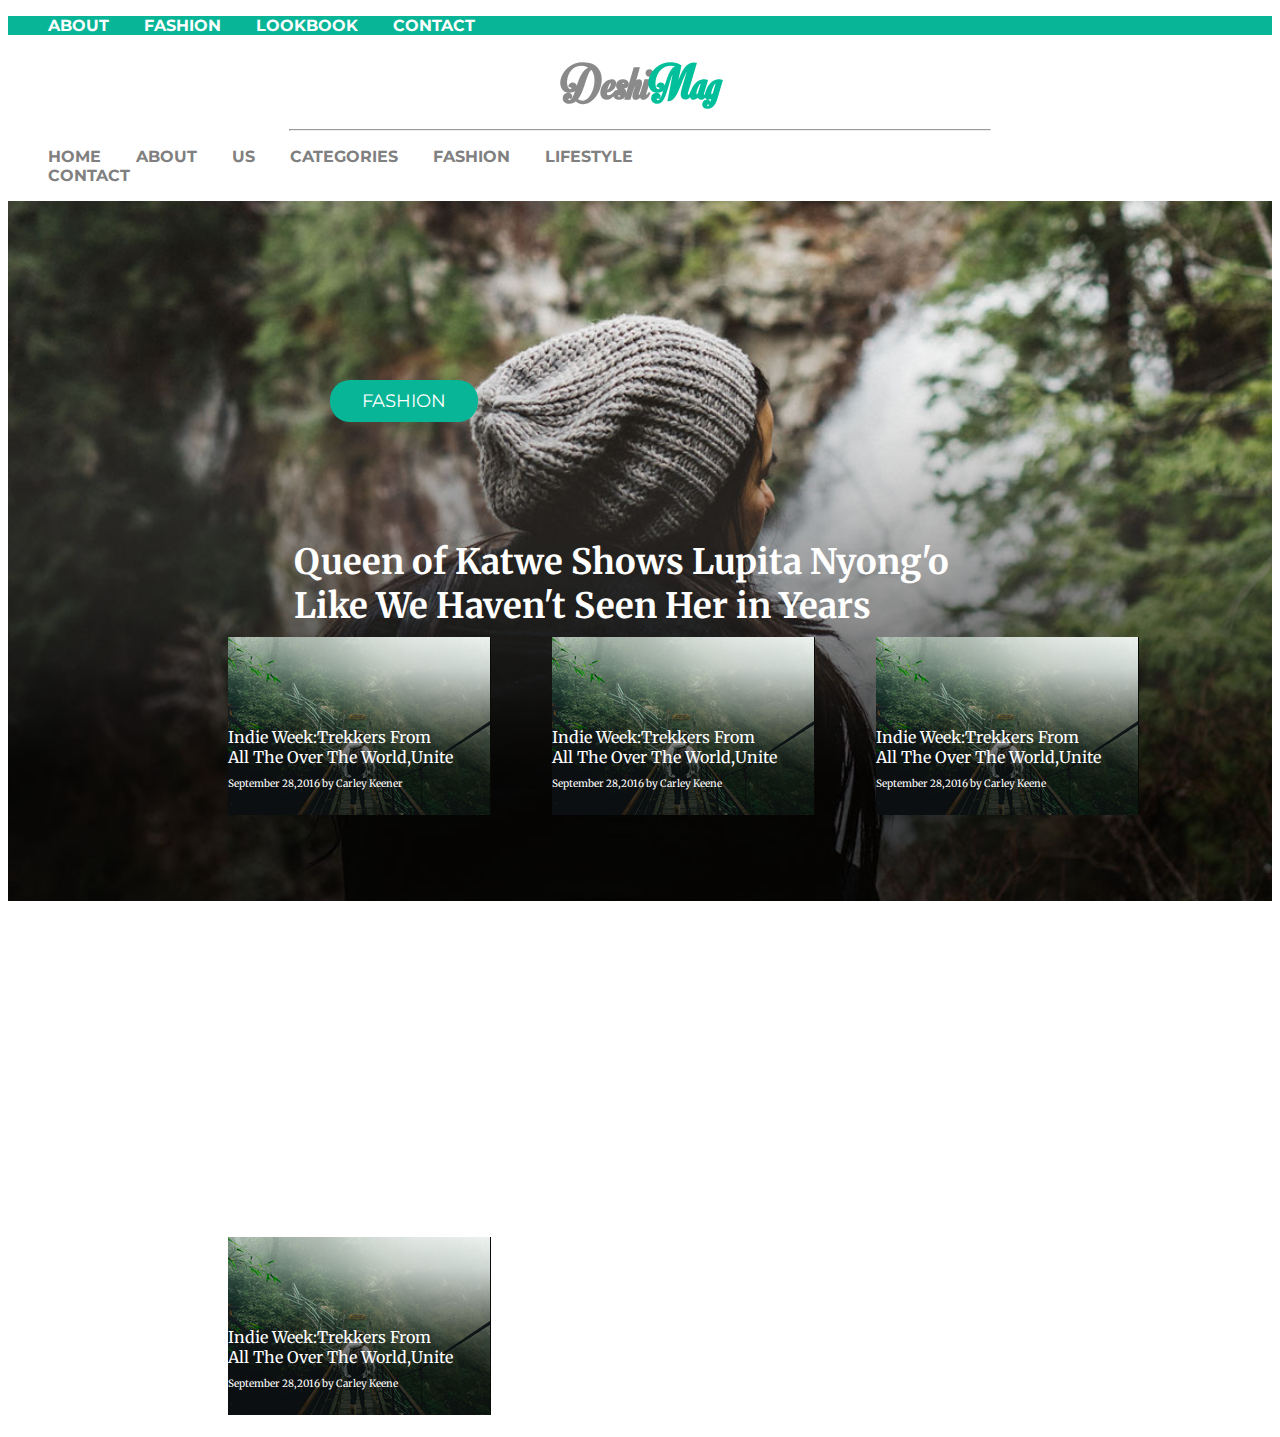
<file: magazine/index.html>
<!DOCTYPE html>
<html>
  <header>
     <title>Creation d'une page</title>
      <meta charset="utf-8">
        <link rel="stylesheet" type="text/css" href="assets/css/style.css">
        <link href="https://fonts.googleapis.com/css?family=Merriweather:400,700" rel="stylesheet">
        <link href="https://fonts.googleapis.com/css?family=Merriweather:400,700|Montserrat" rel="stylesheet">
        <link href="https://fonts.googleapis.com/css?family=Merriweather:400,700" rel="stylesheet">
        <link rel="stylesheet" href="https://use.fontawesome.com/releases/v5.5.0/css/all.css" integrity="sha384-B4dIYHKNBt8Bc12p+WXckhzcICo0wtJAoU8YZTY5qE0Id1GSseTk6S+L3BlXeVIU" crossorigin="anonymous">
  
<nav class="ul-none bg-green">
      <ul>
       <li class="li-align word-space color-white font-family sansserif2"><b>ABOUT FASHION LOOKBOOK CONTACT</b></li>


       <i class="fab fa-facebook-f color-white"></i>
       <i class="fab fa-twitter color-white"></i>
       <i class="fab fa-instagram color-white"></i>
       <i class="fab fa-google-plus-g color-white"></i>
       <i class="fab fa-linkedin-in color-white"></i>
       <i class="fab fa-youtube color-white"></i>
       <i class="fas fa-search color-white"></i>
       </ul>
       
     </nav>

       <h3 class="txt-center sansserif color-grey"><span class="Deshi">Deshi</span><span class="Mag">Mag</span></h3>

<hr>


      <nav class="ul-none">
      <ul>
       <li class="li-align word-space color-grey font-family sansserif2"><b>HOME ABOUT US CATEGORIES FASHION LIFESTYLE CONTACT</b></li>

      </nav>
      </ul>

  </header>
  <body>
    
<div>
  

<div class="img">

    <div class="button sansserif2">FASHION</div>

 <div class="container center color-white serif3"><b>Queen of Katwe Shows Lupita Nyong'o <br>
    Like We Haven't Seen Her in Years</b></div>
  <br><br>

  <div class="container2 center2 color-white serif3">September 28,2016 by Carley Keener</div>


  <div class="container3">
    
  <div class="bg-posi color-white serif3"><br><br>Indie Week:Trekkers From <br> 
    All The Over The World,Unite <br>
   <p class="font-size ">September 28,2016 by Carley Keener</p>
  </div>
  <div class="bg-posi color-white serif3"><br><br>Indie Week:Trekkers From <br> 
    All The Over The World,Unite <br>
   <p class="font-size serif4">September 28,2016 by Carley Keene</p>
 </div>

  <div class="bg-posi color-white serif3"><br><br>Indie Week:Trekkers From <br> 
    All The Over The World,Unite <br>
   <p class="font-size serif4">September 28,2016 by Carley Keene</p>
</div>
  <div class="bg-posi color-white serif3"><br><br>Indie Week:Trekkers From <br> 
    All The Over The World,Unite <br>
   <p class="font-size serif4">September 28,2016 by Carley Keene</p>







  </div>
  

  </div></div>
  </div>







</div>





    </body>


  <body>

  </body>
</html>
</file>
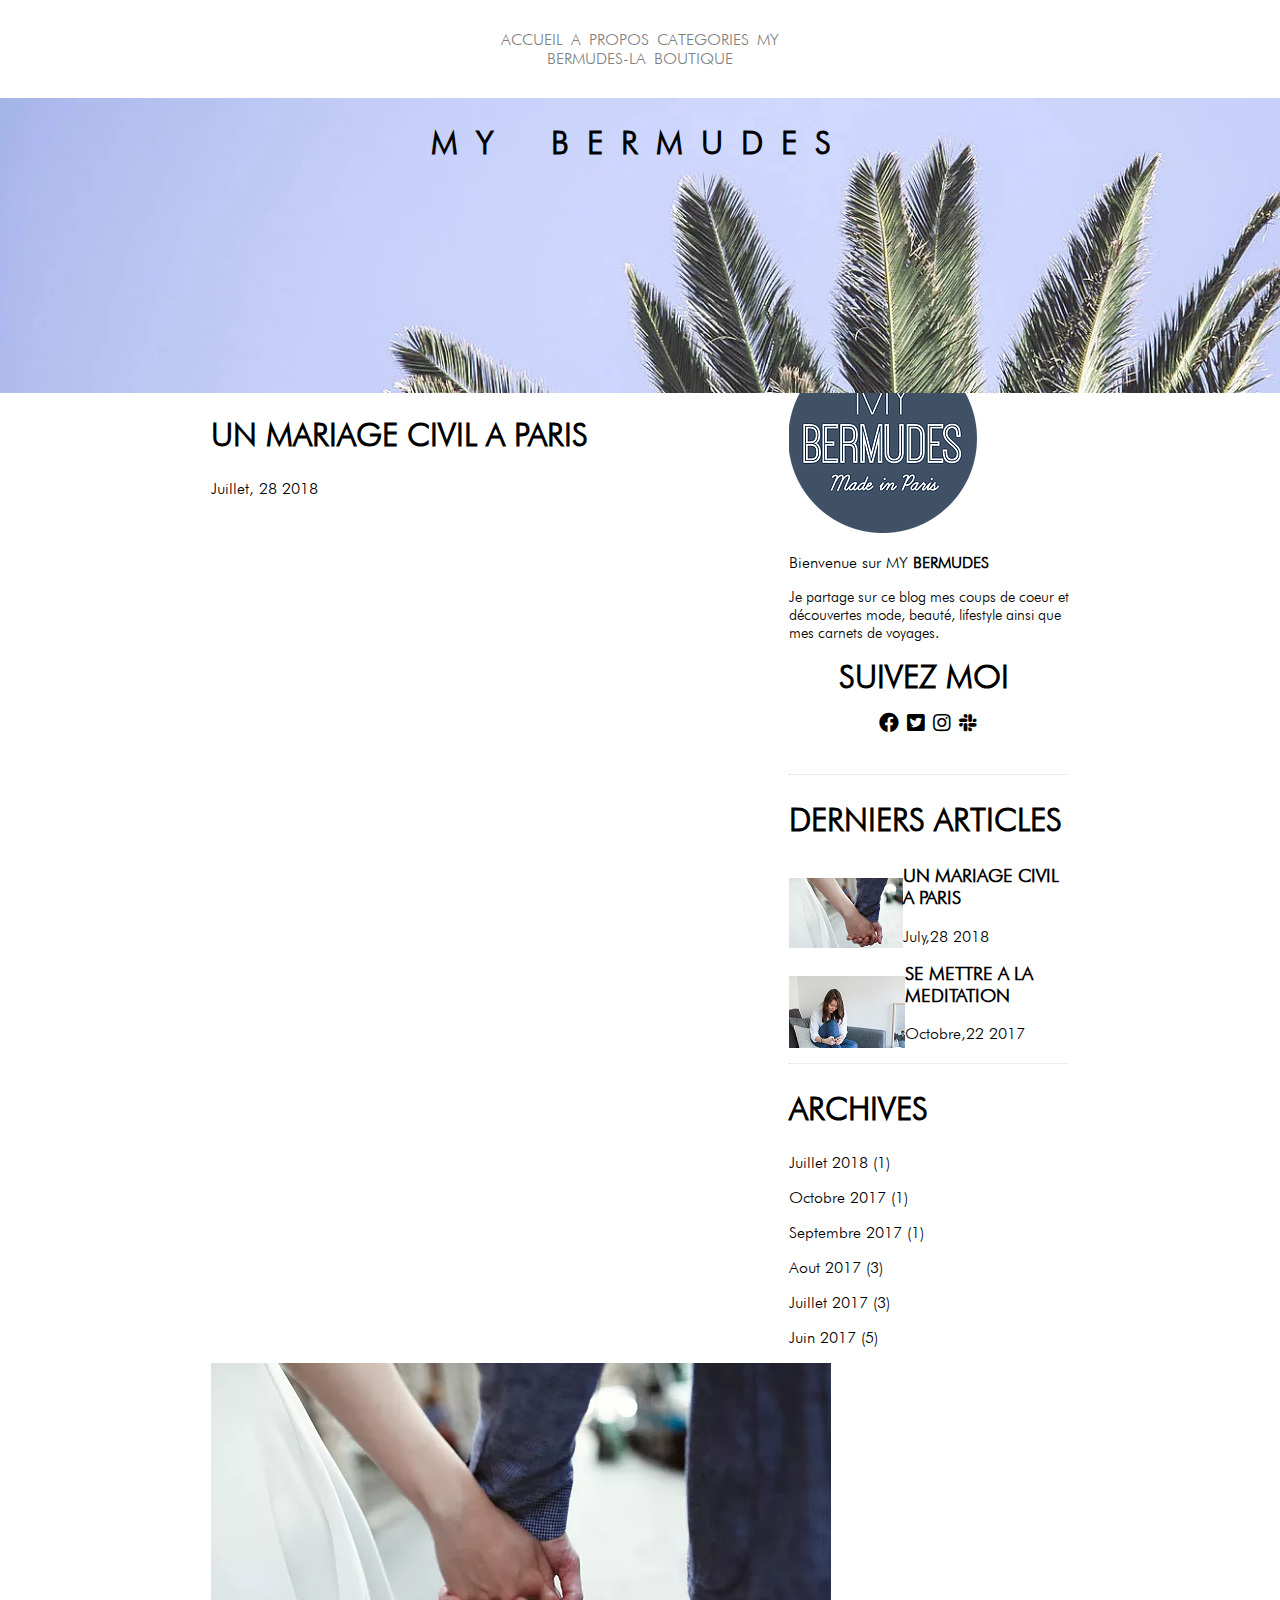
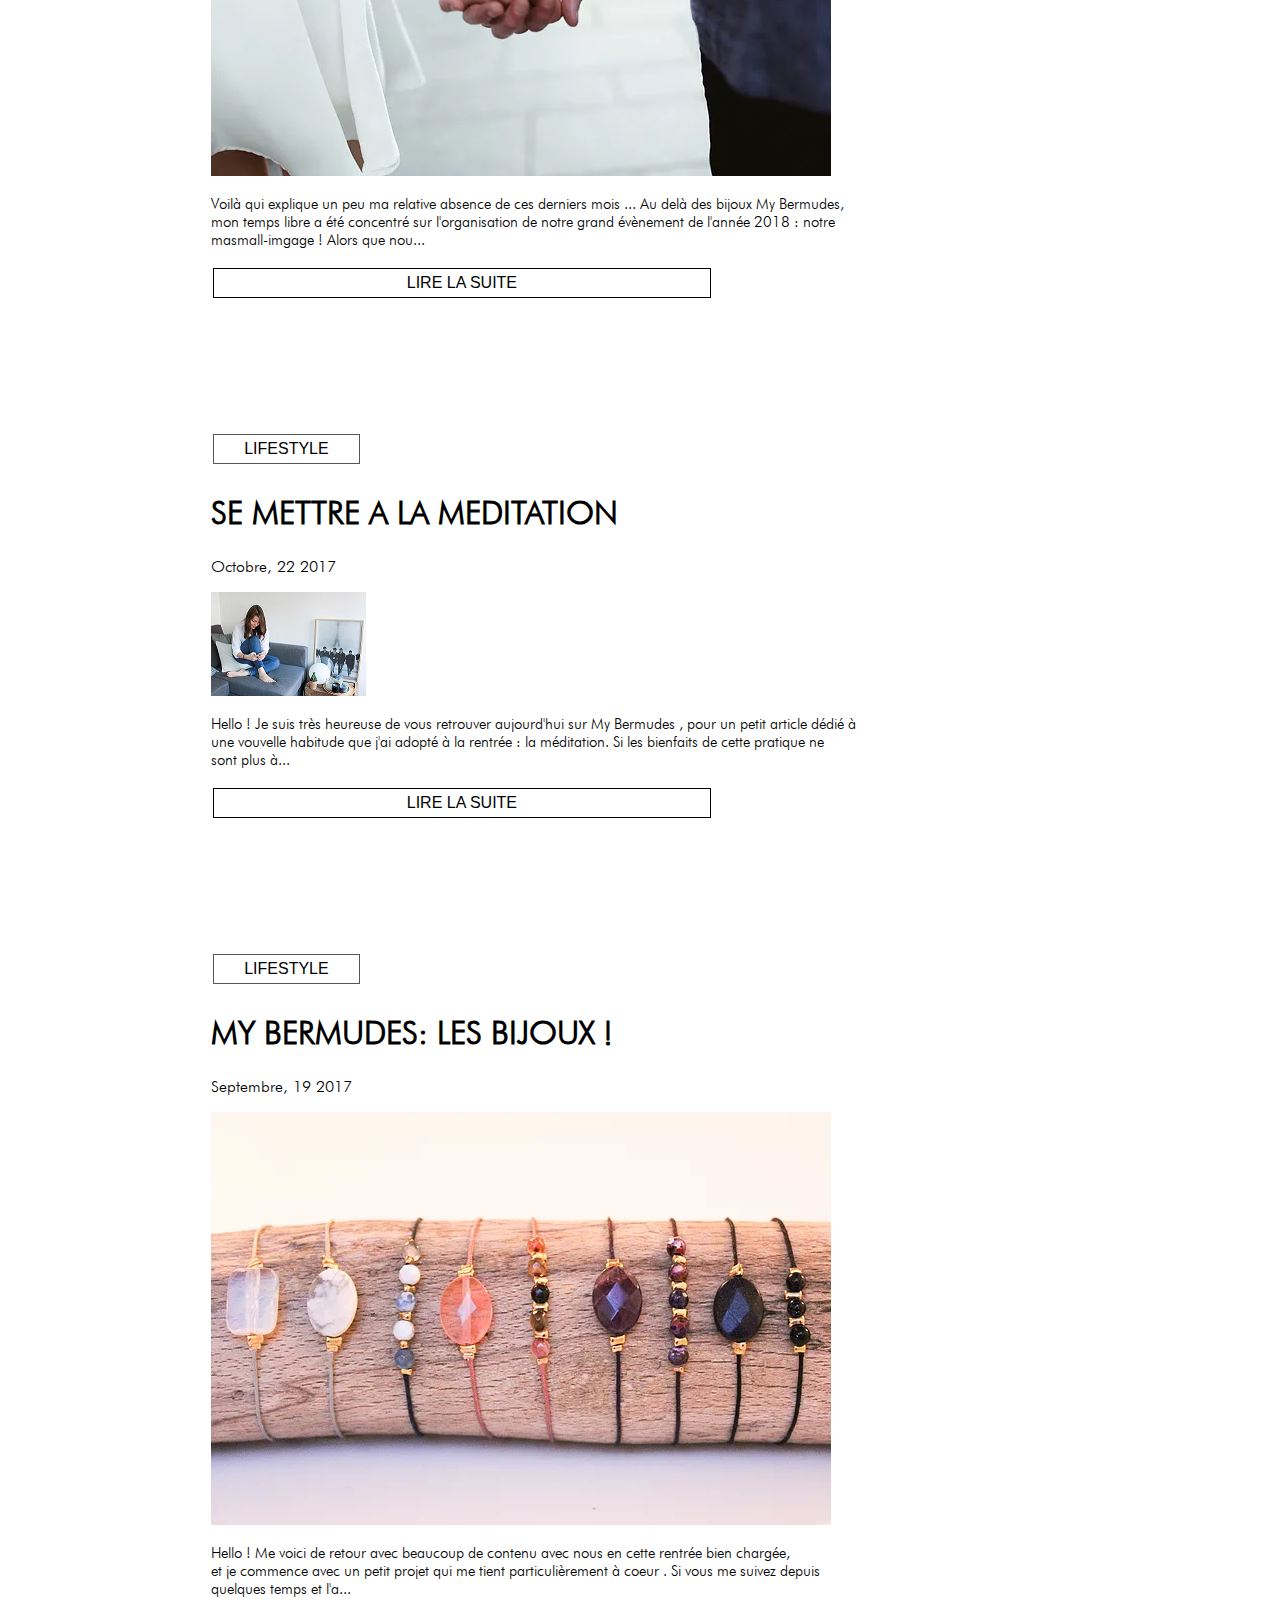
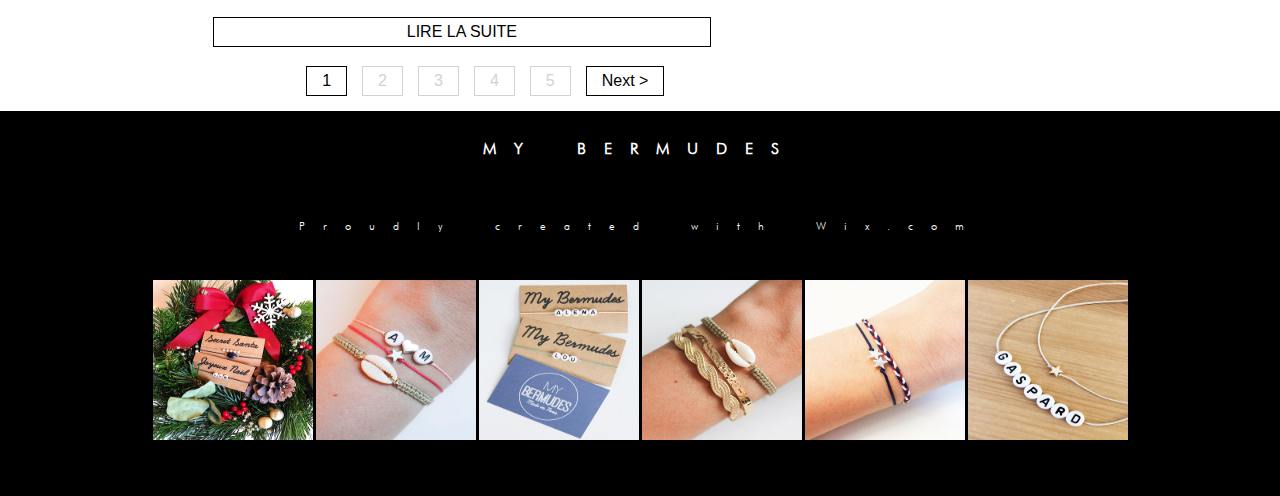
<file: validation/Blog_perso/index.html>
<!DOCTYPE html>
<html>
<head>
	<meta charset="utf-8">
	 <title>Blog_Perso</title>

 	<!-- CSS
   ================================================== -->
   <link rel="stylesheet" href="assets/css/style.css">
    <!-- Icones
   ================================================== -->
   <link rel="stylesheet" href="https://use.fontawesome.com/releases/v5.7.0/css/all.css" integsmall-imgty="sha384-lZN37f5QGtY3VHgisS14W3ExzMWZxybE1SJSEsQp9S+oqd12jhcu+A56Ebc1zFSJ" crossosmall-imggin="anonymous">
   

</head>
<body>
		<header> <!-- Début de l'en-tête--> 
			<nav class="menu">
				<ul>
					<li><a class="txt-1-2" href="#">ACCUEIL</a></li>
					<li><a href="#">A PROPOS</a></li>
					<li><a href="#">CATEGORIES</a></li>
					<li><a href="#">MY BERMUDES-LA BOUTIQUE</a></li>
				</ul>
			</nav>
	        <div class="bg">
	        	<h1>MY <b>BERMUDES</b></h1>
	        </div>

		</header><!-- Fin de l'en-tête--> 

		<section class="section-1">
			<div class="section-2">
				<img src="assets/img/3.png">
				<p>Bienvenue sur MY <b>BERMUDES</b></p>

				<p class="txt-1">Je partage sur ce blog mes coups de coeur et<br>
			    découvertes mode, beauté, lifestyle ainsi que <br> 
		        mes carnets de voyages.</p>
		        <h3 class="txt-align">SUIVEZ MOI</h3>

	            <ul class="rs">        
			        <li><a href="#"><i class="fab fa-facebook"></i></a></li>
			        <li><a href="#"><i class="fab fa-twitter-square"></i></a></li>
			        <li><a href="#"><i class="fab fa-instagram"></i></a></li>
			        <li><a href="#"><i class="fab fa-slack"></i></a></li>
	            </ul> <!-- /réseaux sociaux -->

	            <hr>

	            <h1>DERNIERS ARTICLES</h1>
	            
	            <div>
	        	   <img class="float-img" src="assets/img/22.png">
	               <div>
				        <h3 class="align" >UN MARIAGE CIVIL A PARIS</h3>
				        <p >July,28 2018</p>
		            </div>	
	            </div>

	            <div>
	            	<img class="float-img" src="assets/img/12.png">
	            	<div>
		            	<h3 class="align" >SE METTRE A LA MEDITATION</h3>
		            	<p>Octobre,22 2017</p>
	            	</div>
			    </div>

	            	<hr>
	                
	                <h1>ARCHIVES</h1>

	                <p>Juillet 2018 (1)</p>
	                <p>Octobre 2017 (1)</p>
	                <p>Septembre 2017 (1)</p>
	                <p>Aout 2017 (3)</p>
	                <p>Juillet 2017 (3)</p>
	                <p>Juin 2017 (5)</p>
	         </div>

			</section>
			
			<section class="section-3">
				<a href="#"><button class="button btn">LIFESTYLE</button></a>

				<h1>UN MARIAGE CIVIL A PARIS</h1>

				<p>Juillet, 28 2018</p>

				<img src="assets/img/2.png" alt="photo de masmall-imgés main dans la main">
				<p class="txt-1">Voilà qui explique un peu  ma relative absence  de ces derniers mois ... Au delà des bijoux My Bermudes,<br>
					mon temps libre a été concentré sur l'organisation de notre grand évènement de l'année 2018 : notre <br>
					masmall-imgage ! Alors que nou...</p>

				<a href="#"><button class="button-2 btn">LIRE LA SUITE</button></a>
		        
		    </section>

		    <section class="section-3">
				<a href="#"><button class="button btn">LIFESTYLE</button></a>

				<h1>SE METTRE A LA MEDITATION</h1>

				<p>Octobre, 22 2017</p>

				<img src="assets/img/4.png" alt="photo de masmall-imgés main dans la main">
				<p class="txt-1">Hello ! Je suis très heureuse de vous retrouver aujourd'hui  sur My Bermudes , pour un petit article dédié à <br>
					une vouvelle habitude que j'ai adopté à la rentrée : la méditation. Si les bienfaits de cette pratique ne <br> 
				    sont plus à...</p>

				<a href="#"><button class="button-2 btn">LIRE LA SUITE</button></a>
		        
		    </section>

		    <section class="section-3">
			<a href="#"><button class="button btn">LIFESTYLE</button></a>

			<h1>MY BERMUDES: LES BIJOUX !</h1>

			<p>Septembre, 19 2017</p>

			<img src="assets/img/5.png" alt="photo de mariés main dans la main">
			<p class="txt-1">Hello ! Me voici de retour avec beaucoup de contenu avec nous en cette rentrée bien chargée, <br> 
			et je commence avec un petit projet qui me tient particulièrement à coeur . Si vous me suivez depuis <br>
		    quelques temps et l'a...</p>

			<a href="#"><button class="button-2 btn">LIRE LA SUITE</button></a>
	 	
	 		<div class="div-align">
				<a href="#"><button class="button-3 btn-2">1</button></a>
				<a href="#"><button class="button-4 btn">2</button></a>
				<a href="#"><button class="button-4 btn">3</button></a>
				<a href="#"><button class="button-4 btn">4</button></a>
				<a href="#"><button class="button-4 btn">5</button></a>
				<a href="#"><button class="button-5 btn">Next    ></button></a>
	        </div>
		</section>

		<footer> <!-- Début du pied de page-->
			<section class="footer">
				<h2><a class="color-a" href="#">MY <b>BERMUDES </b></a></h2>
				<p> © MY <b>BURMUDES </b></p> 
			    <p><a class="color-b" href="#">Proudly created with Wix.com</a></p>

			    <div class="foot-img">
			    	<img class="small-img" src="assets/img/6.jpg" alt="">
			    	<img class="small-img" src="assets/img/7.jpg" alt="">
			    	<img class="small-img" src="assets/img/8.jpg" alt="">
			    	<img class="small-img" src="assets/img/9.jpg" alt="">
			    	<img class="small-img" src="assets/img/10.jpg" alt="">
			    	<img class="small-img" src="assets/img/11.jpg" alt="">
			    </div>
				
			</section> <!-- Fin du pied de page-->
		</footer>
		
</body>
</html>
</file>
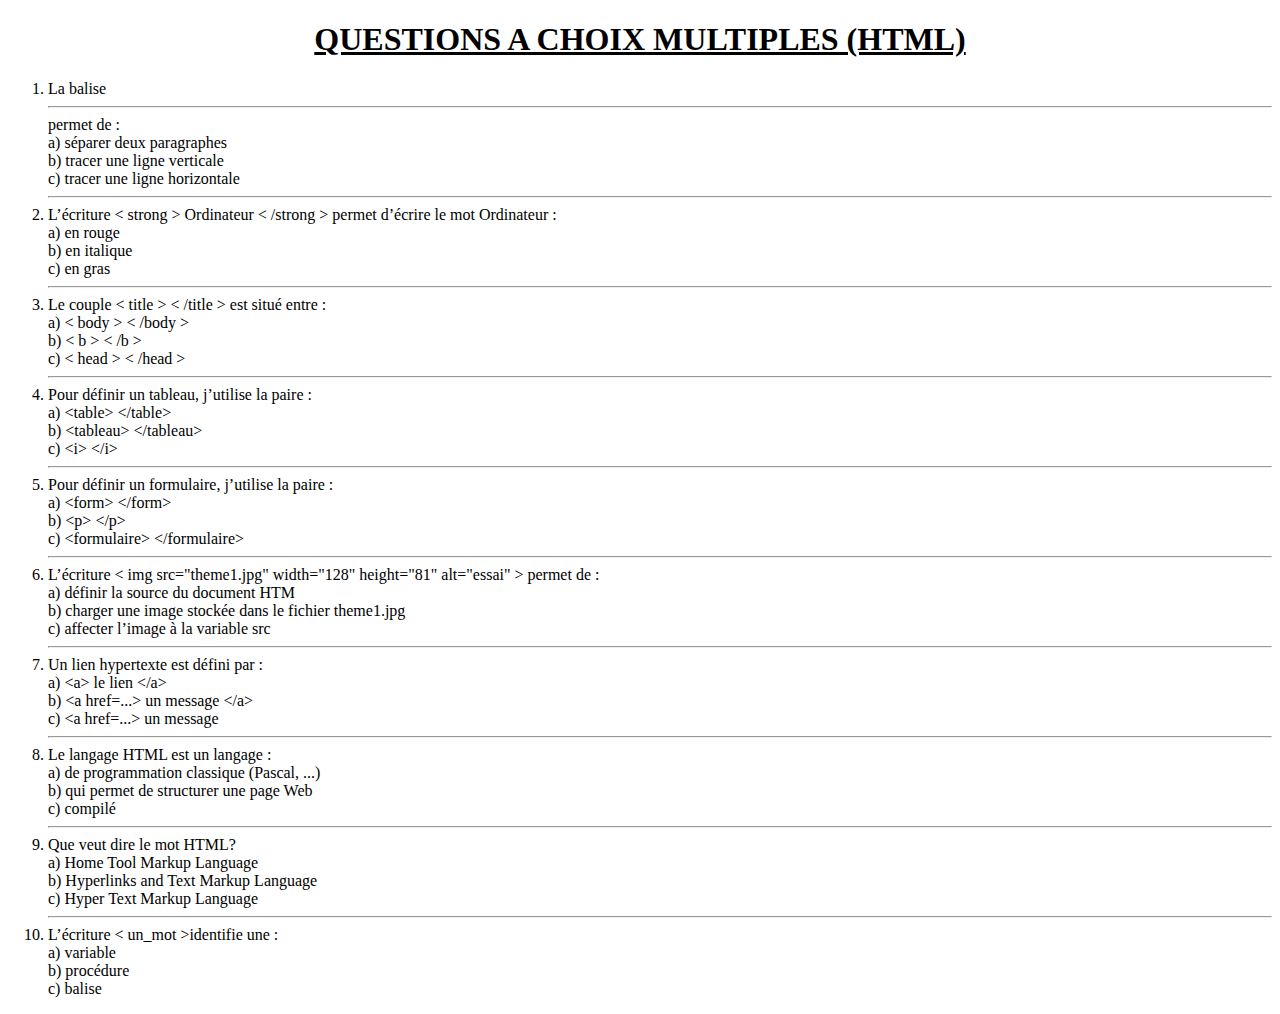
<file: 003-qcm/QCM-Falana.html>
<!DOCTYPE html>
  <html>
    <head>
      <title>Nem page</title>
      <meta charset="UTF-8"> 
    </head>
     <body>
       <h1 align="center"><u>QUESTIONS A CHOIX MULTIPLES (HTML)</u></h1>
       

 <ol>
       	
   <li> La balise <hr/> permet de : <br>

a) séparer deux paragraphes<br>

b) tracer une ligne verticale<br>

c) tracer une ligne horizontale<br>


     <hr/>

       	
   <li> L’écriture &lt strong &gt Ordinateur &lt /strong &gt permet d’écrire le mot Ordinateur : <br>

a) en rouge<br>

b) en italique<br>

c) en gras<br>


     <hr/>


   <li> Le couple &lt title &gt &lt /title &gt est situé entre :<br>

a) &lt body &gt &lt /body &gt <br>

b) &lt b &gt &lt /b &gt<br>

c) &lt head &gt &lt /head &gt<br>

    <hr>

   <li> Pour définir un tableau, j’utilise la paire :<br>

a) &lttable&gt &lt/table&gt <br>

b) &lttableau&gt &lt/tableau&gt <br>

c) &lti&gt &lt/i&gt <br>
   
    <hr>

   <li> Pour définir un formulaire, j’utilise la paire : <br>

a) &ltform&gt &lt/form&gt<br>

b) &ltp&gt &lt/p&gt<br>

c) &ltformulaire&gt &lt/formulaire&gt<br>

    <hr>
   
   <li> L’écriture &lt img src="theme1.jpg" width="128" height="81" alt="essai" &gt permet de :<br> 

a) définir la source du document HTM<br>

b) charger une image stockée dans le fichier theme1.jpg<br>

c) affecter l’image à la variable src<br>

      <hr>

    <li> Un lien hypertexte est défini par :<br>

a) &lta&gt le lien &lt/a&gt<br>

b) &lta href=...&gt un message &lt/a&gt<br>

c) &lta href=...&gt un message<br>

       <hr>

    <li> Le langage HTML est un langage :<br>

a) de programmation classique (Pascal, ...)<br>

b) qui permet de structurer une page Web<br>

c) compilé<br>

       <hr>

    <li> Que veut dire le mot HTML? <br>

a) Home Tool Markup Language<br>

b) Hyperlinks and Text Markup Language<br>

c) Hyper Text Markup Language<br>

       <hr>

  
     <li> L’écriture &lt un_mot &gtidentifie une : <br>

a) variable<br>

b) procédure<br>

c) balise<br>

	</li>
    </ol>


     </body>
     </html>
</file>
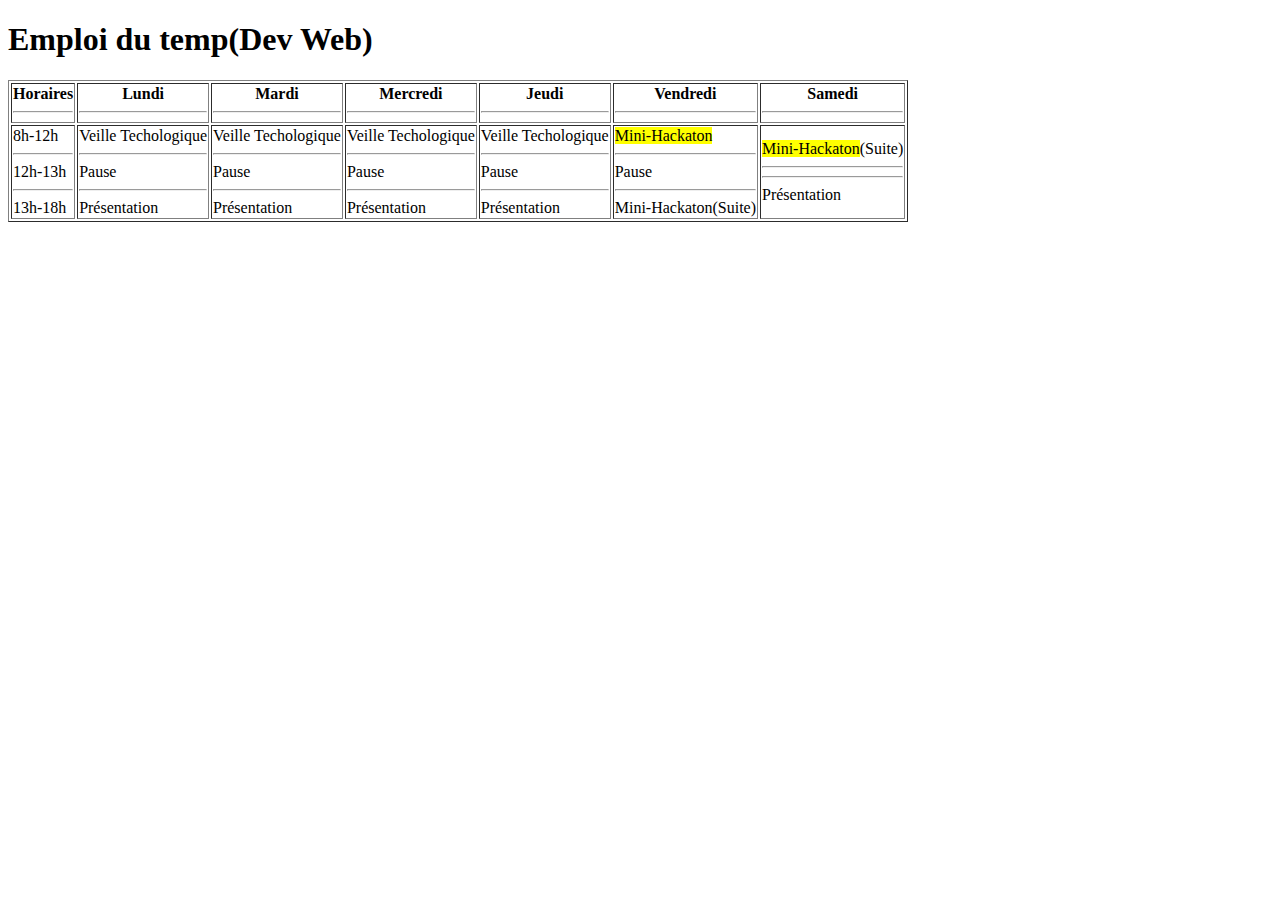
<file: emploidutemps/Emploi du temps Falana.html>
<!DOCTYPE html>
<html>
 <head>
      <title>New page</title>
      <meta charset="UTF-8"> 
 </head>
 <body>
     <h1 u>Emploi du temp(Dev Web)</u></h1>


     <table border>
  <tr>
    <th>Horaires<hr></th>
    <th>Lundi<hr></th>
    <th>Mardi<hr></th> 
    <th>Mercredi<hr></th>
    <th>Jeudi<hr></th>
    <th>Vendredi<hr></th> 
    <th>Samedi<hr></th>
  </tr>
  
 <tr>
    <td>8h-12h<hr>12h-13h<hr>13h-18h</td>
    <td>Veille Techologique<hr>Pause<hr>Présentation</td>
    <td>Veille Techologique<hr>Pause<hr>Présentation</td>
    <td>Veille Techologique<hr>Pause<hr>Présentation</td>
    <td>Veille Techologique<hr>Pause<hr>Présentation</td>
    <td><mark>Mini-Hackaton</mark><hr>Pause<hr>Mini-Hackaton(Suite)</td>
    <td><mark>Mini-Hackaton</mark>(Suite)<hr><hr>Présentation</td>
  </tr>
    
</table>
</body>
</html>
</file>
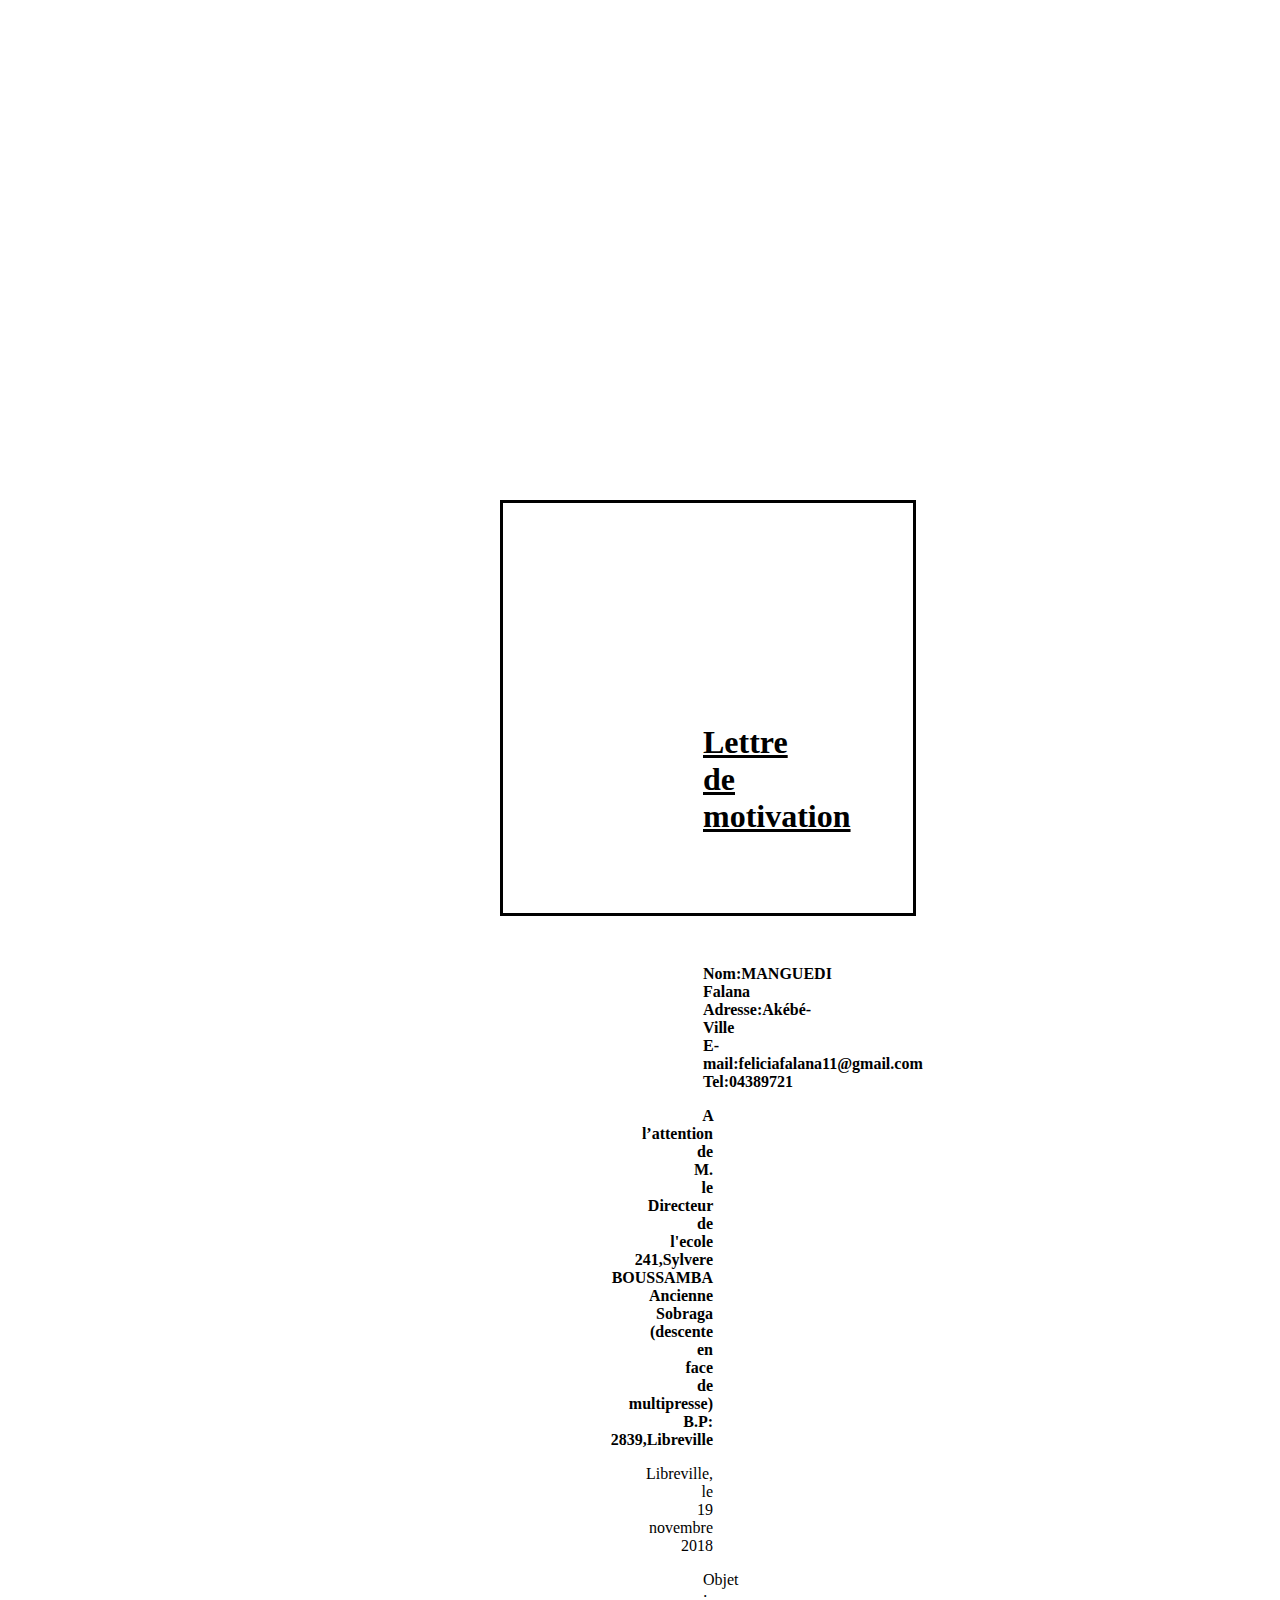
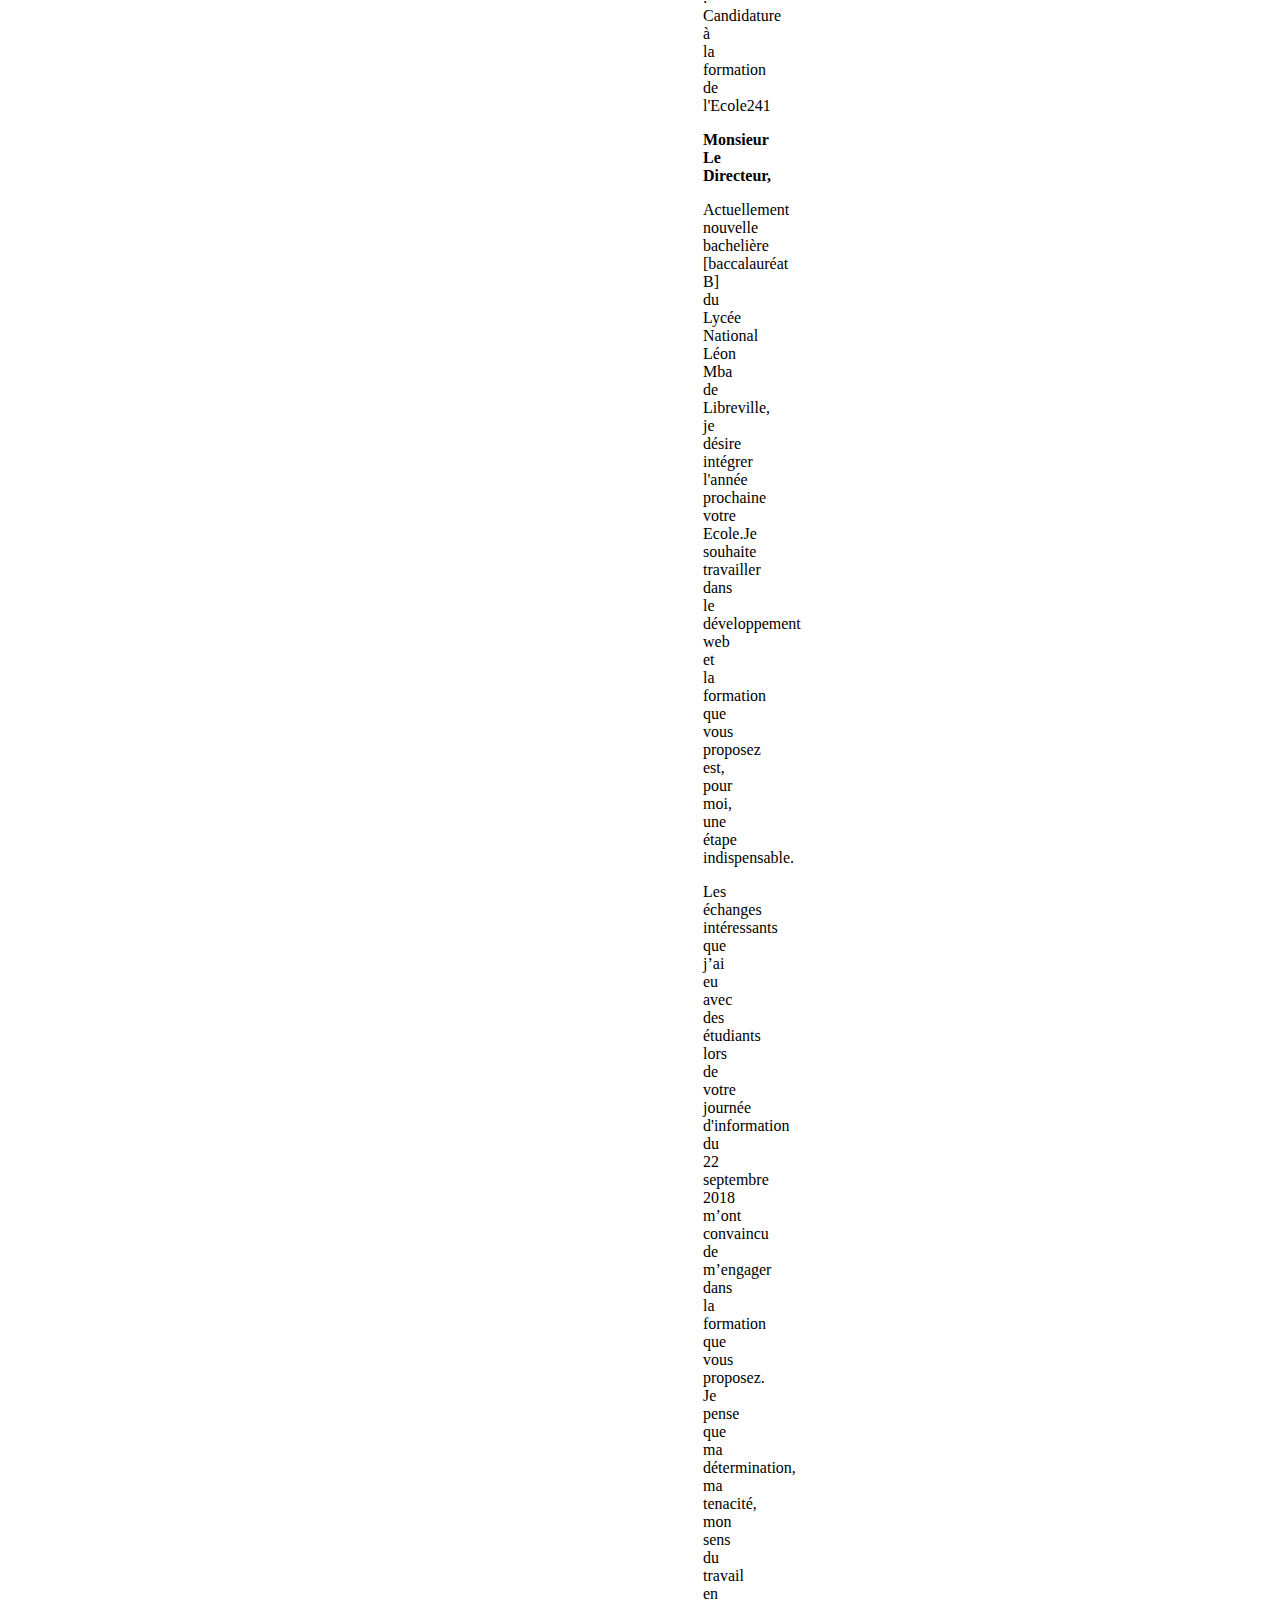
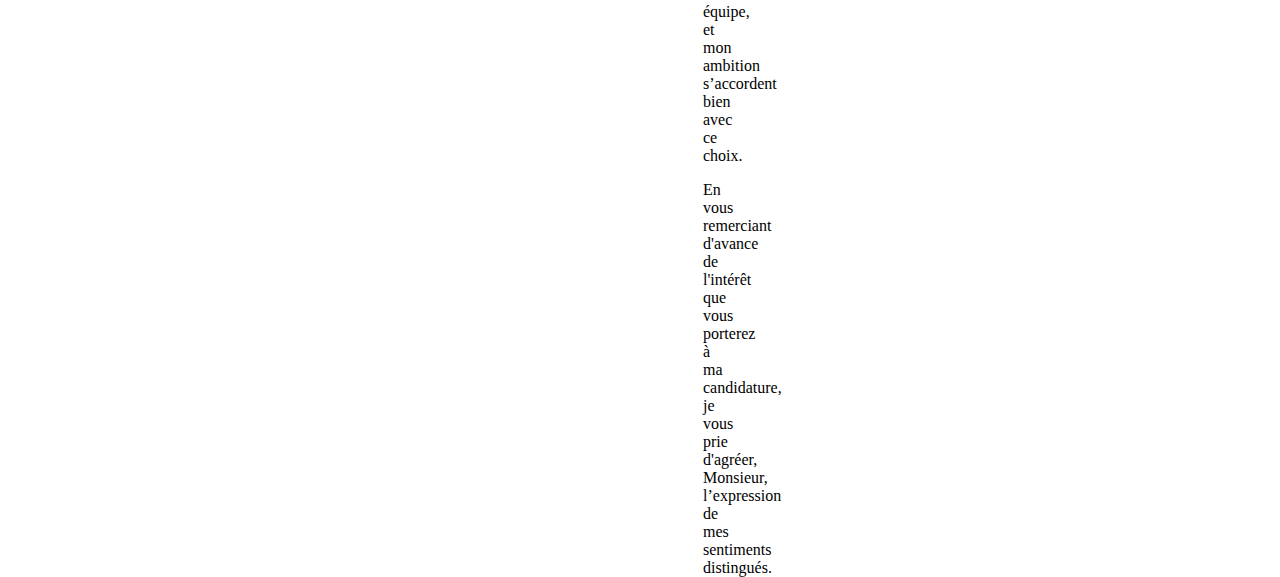
<file: lettre/Lettre de motivation-Falan.html>
<!DOCTYPE html>
<html>
    <head>
    	<style>
	 	 #div{
		       width:10px;
		       height: 10px;
		       border:solid;
		       padding:200px;
		       margin:500px;
			   position: fixed
			   text:center
}

       </style>
         <title>New page</title>
           <meta charset="UTF-8"> 
    </head>
    
      <body id="div">

          <h1 align="center" ><u>Lettre de motivation</u></h1>
          <br><br><br><br><br><br>

        <b>Nom:MANGUEDI Falana <br> 
          Adresse:Akébé-Ville<br> 
          E-mail:feliciafalana11@gmail.com<br> 
          Tel:04389721</b>
       </address>
      
        <p dir="rtl" aling="justify">
      	    
      	           <b>A l’attention de M. le Directeur de l'ecole 241,Sylvere BOUSSAMBA<br>
    	           Ancienne Sobraga (descente en face de multipresse)<br>
    	           B.P: 2839,Libreville</b>
        </p> 
      
        <p dir="rtl">Libreville, le 19 novembre 2018</p>	

        <p dir="ltr">Objet : Candidature à la formation de l'Ecole241</p>
        <p><b>Monsieur Le Directeur,</b></p> 

        <p> Actuellement nouvelle bachelière [baccalauréat B] du Lycée National Léon Mba de Libreville, je désire intégrer l'année prochaine votre Ecole.Je souhaite travailler dans le développement web et la formation que vous proposez est, pour moi, une étape indispensable.</p>
        
        <p> Les échanges intéressants que j’ai eu avec des étudiants lors de votre journée
    d'information du 22 septembre 2018 m’ont convaincu de m’engager dans la formation que
    vous proposez. Je pense que ma détermination, ma tenacité, mon sens du travail en
    équipe, et mon ambition s’accordent bien avec ce choix.</p>
 	    
 	    <p>En vous remerciant d'avance de l'intérêt que vous porterez à ma candidature, je
    vous prie d'agréer, Monsieur, l’expression de mes sentiments distingués.</p>
   

</body>
</html>
</file>
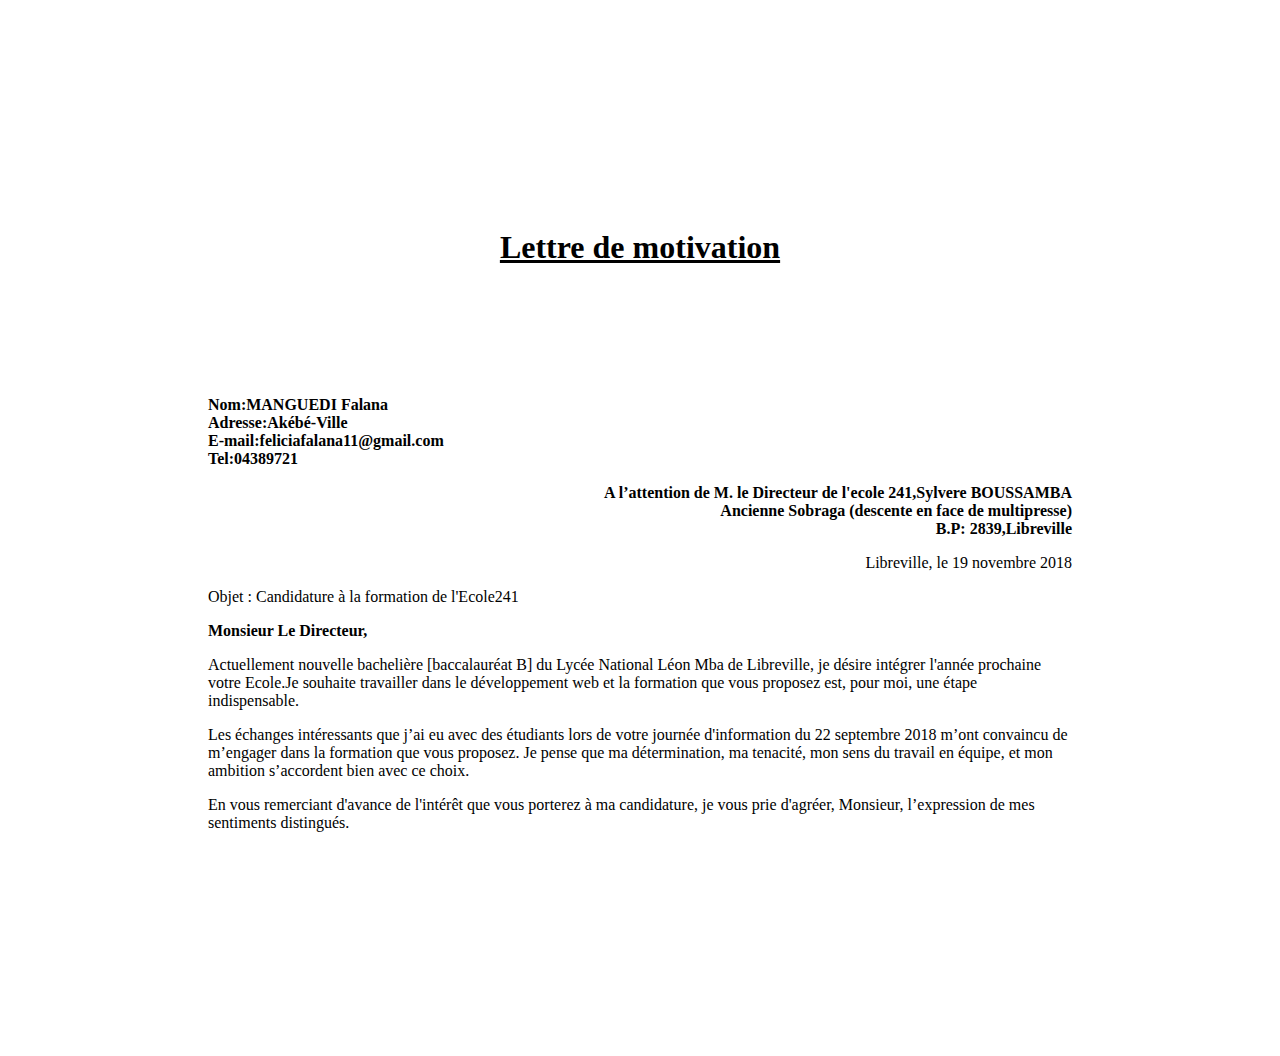
<file: lettre/Lettre de motivation-Falana.html>
<!DOCTYPE html>
<html>
    <head>
    	<style>
	#div{ 
	   background-color: white
           width:50px
	   border:5px solid;
	   padding:200px;
	   margin: 700px
	   text:justify;
}

      </style>
      <title>New page</title>
      <meta charset="UTF-8"> 
      </head>
     <body id="div">

          <h1 align="center" ><u>Lettre de motivation</u></h1>
          <br><br><br><br><br><br>

        <b>Nom:MANGUEDI Falana <br> 
          Adresse:Akébé-Ville<br> 
          E-mail:feliciafalana11@gmail.com<br> 
          Tel:04389721</b>
       </address>
      
        <p dir="rtl" aling="justify">
      	    
      	           <b>A l’attention de M. le Directeur de l'ecole 241,Sylvere BOUSSAMBA<br>
    	           Ancienne Sobraga (descente en face de multipresse)<br>
    	           B.P: 2839,Libreville</b>
        </p> 
      
        <p dir="rtl">Libreville, le 19 novembre 2018</p>	

        <p dir="ltr">Objet : Candidature à la formation de l'Ecole241</p>
        <p><b>Monsieur Le Directeur,</b></p> 

        <p> Actuellement nouvelle bachelière [baccalauréat B] du Lycée National Léon Mba de Libreville, je désire intégrer l'année prochaine votre Ecole.Je souhaite travailler dans le développement web et la formation que vous proposez est, pour moi, une étape indispensable.</p>
        
        <p> Les échanges intéressants que j’ai eu avec des étudiants lors de votre journée
    d'information du 22 septembre 2018 m’ont convaincu de m’engager dans la formation que
    vous proposez. Je pense que ma détermination, ma tenacité, mon sens du travail en
    équipe, et mon ambition s’accordent bien avec ce choix.</p>
 	    
 	    <p>En vous remerciant d'avance de l'intérêt que vous porterez à ma candidature, je
    vous prie d'agréer, Monsieur, l’expression de mes sentiments distingués.</p>
   

</body>
</html>
</file>
<file: magazine/assets/css/style.css>
@font-face{
	font-family:motionpicture;
	src:url("../fonts/motion-picture-personal-use/MotionPicture_PersonalUseOnly.ttf");
}

@font-face{
	font-family: 'Montserrat', sans-serif;
	src:url("../fonts/montserrat/Montserrat-Regular.ttf");
}

@font-face{
     font-family:Merriweather, serif;
     src:url("..//fonts/Merriweather/Merriweather-BoldItalic.ttf");

}




.txt-center{text-align:center;}

.ul-none{
  list-style-type: none;
  margin: 0;
  padding: 0;
}

.bg-green{background-color:#08b597;}

.li-align{display:inline; margin-right: 600px}

.word-space{word-spacing:30px;}

.color-white{color:white;}

.color-grey{color:grey;}

.color-white{color:white}

.sansserif{font-family:motionpicture;}

.sansserif2{font-family: 'Montserrat', serif;}

.serif3{font-family: merriweather, serif;}

.serif4{font-family: merriweather, serif;}

.img{ 
	
	background: url("../images/fond-top.jpg");
    background-repeat: no-repeat;
    height: 700px;
    background-size: cover;

   

}

.img2{

  width: 10px;
  height: 200px;
  padding: 30px;
}

.button {
  background-color: #08b597; /* Green */
  border-radius:20px ;
  color: white;
  padding: 10px 32px;
  margin:30px;
  text-align: center;
  text-decoration: none;
  display: inline-block;
  font-size:18px;
  position: absolute;
  top: 350px;
  left: 300px;
}


.Deshi{
	color:#8A8A8A;
	font-size:50px;
}

.Mag{
	color:#00BF9a;
	font-size:50px;
}


.container{
	position:relative;
}

.center {
  position: absolute;
  top:60%;
  left:23%;
  font-size: 35px;
}

.container2{
	position:relative;
}

.center2{
  position: absolute;
  top:72%;
  left:23%;
  font-size: 10px;
}



 .dis-lin{
 	display: inline;
 }
.bg-posi{
	height: 150px;
	width: 300px;
	background:url(../images/vignette.png) no-repeat;
	display: inline-block;
	margin-top:400px;
	margin-left:20px;
	padding-top:50px;

}

.container3{
	position: absolute;
	padding-left: 200px;


}

.font-size{
    font-size: 10px
}

hr {
	width:700px;
}
</file>
<file: validation/Blog_perso/assets/css/style.css>
@font-face {
    font-family: 'futura';
    src:url('../fonts/futura.ttf');

}


body {
	height: 100%;
	width: 100%;
	margin:0 auto;
	font-family: futura;
	color:black;
}

p{
	font-family: futura;

} 

header {
	position: ;
	width: 100%;
	min-height: 66px;
	z-index: 600;
}


.bg {
	background-image: url(../img/1.png);
	background-repeat: no-repeat;
	background-size: cover;
	width: 100%;
	height: 30%;
	padding-bottom: 25px;
	position:absolute;
	text-align: center;
	letter-spacing:18px;
	word-spacing:13px;
}

.menu{
	text-align:center;
	margin:30px 30rem !important;
	word-spacing: 0.2rem;
}


h1{
	margin:25px auto;
	color:black;
}

ul {
  list-style-type: none;
  margin: 10px;
  padding: 0;
  overflow: hidden;
  background-color: #ffffff;
}

li {
	display:inline;
}

li a {
  color: grey;
  text-align: center;
  margin:0 auto;
  text-decoration: none;
}

/* Change la couleur du lien en #111 (noir) sur hover */
li a:hover {
  color: #111;
}


.button {
  background-color: white;
  border: none;
  color: white;
  padding: 5px 30px;
  text-align: center;
  text-decoration: none;
  display: inline-block;
  font-size: 16px;
  margin: 4px 2px;
  -webkit-transition-duration: 0.4s; 
  transition-duration: 0.4s;
  cursor: pointer;
}

.btn {
  background-color: white;
  color:black;
  border: 1px solid #555555;
}

.btn-2{
  background-color: white;
  color:#D2D2D2;
  border: 2px solid #D2D2D2;
}

.btn:hover {
  background-color:#D2D2D2;
  color: white;
  border:none;
}

.btn-2:hover {
  background-color:#D2D2D2;
  color: white;
}


.button-2 {
  background-color: white; /*blanc*/
  border: 1px solid ;
  color: black;
  padding: 5px 30px;
  text-align: center;
  text-decoration: none;
  display: inline-block;
  font-size: 16px;
  margin: 4px 2px;
  -webkit-transition-duration: 0.4s; /* Safasmall-img */
  transition-duration: 0.4s;
  cursor: pointer;
  width: 58%;
}

.button-3 {
  background-color: white; /*blanc*/
  border: 1px solid ;
  color: black;
  padding: 5px 15px;
  text-align: center;
  text-decoration: none;
  display: inline-block;
  font-size: 16px;
  margin: 15px 5px;
  -webkit-transition-duration: 0.4s; /* Safasmall-img */
  transition-duration: 0.4s;
  cursor: pointer;
  
}

.button-5 {
  background-color: white; /*blanc*/
  border: 1px solid ;
  color: black;
  padding: 5px 15px;
  text-align: center;
  text-decoration: none;
  display: inline-block;
  font-size: 16px;
  margin: 15px 5px;
  -webkit-transition-duration: 0.4s; /* Safasmall-img */
  transition-duration: 0.4s;
  cursor: pointer;
}

.button-4 {
  background-color: white; /*blanc*/
  border: 1px solid #D2D2D2;
  color: #D2D2D2;
  padding: 5px 15px;
  text-align: center;
  text-decoration: none;
  display: inline-block;
  font-size: 16px;
  margin: 15px 5px;
  -webkit-transition-duration: 0.4s; /* Safasmall-img */
  transition-duration: 0.4s;
  cursor: pointer;
  
}



.section-1{
	padding-top: 8rem;
	margin:0 16.5%;
}


.section-2{
	float:right;
	padding-top: 7.5rem;
}

.section-3{
	padding-top: 8rem;
	margin:0 16.5%;
}

.txt-1{
	text-align:justify !important;
	font-size: 15px;
}

.rs{
	display: inline-block;
	position:;
	width: 100px;
	bottom: 5rem;
	font-size: 20px !important;
    margin:15px 90px;
    word-spacing: 2px;
}

.rs i{
    color:black;
}

hr{
  border-top: grey;
  margin:20px auto;
}


.float-img{
  float:left;
  padding-top:5px;
  margin-top: 9px;
}

.align{
	display: flex;
    margin-top: 15px !important;
}

ol{
  display:block;
}

.li{
  display: block;
}

.footer {
  background-color: black;
  background-repeat: no-repeat;
  background-size: cover;
  width: 100%;
  height: 40%;
  padding-bottom: 25px;
  position:absolute;
  text-align: center;
  letter-spacing:18px;
  word-spacing:13px;
}

span{
  color:white;
}

.foot-img{
  display:inline-block;
  margin:0 auto;
}

.txt-align{
  text-align:justify;
  margin:0 50px;
  font-size: 2rem;
}

.small-img{
	width:10rem;
	height:10rem;
	margin:30px -16.5px;
}

.color-a{
	color:white;
	text-decoration: none;
	font-size: 1rem;
}

.color-b{
	color:white;
	text-decoration: none;
	font-size: 0.7rem;
}

.txt-2{
    color:black;
}

.div-align{
	padding:0 90px;
}
</file>
